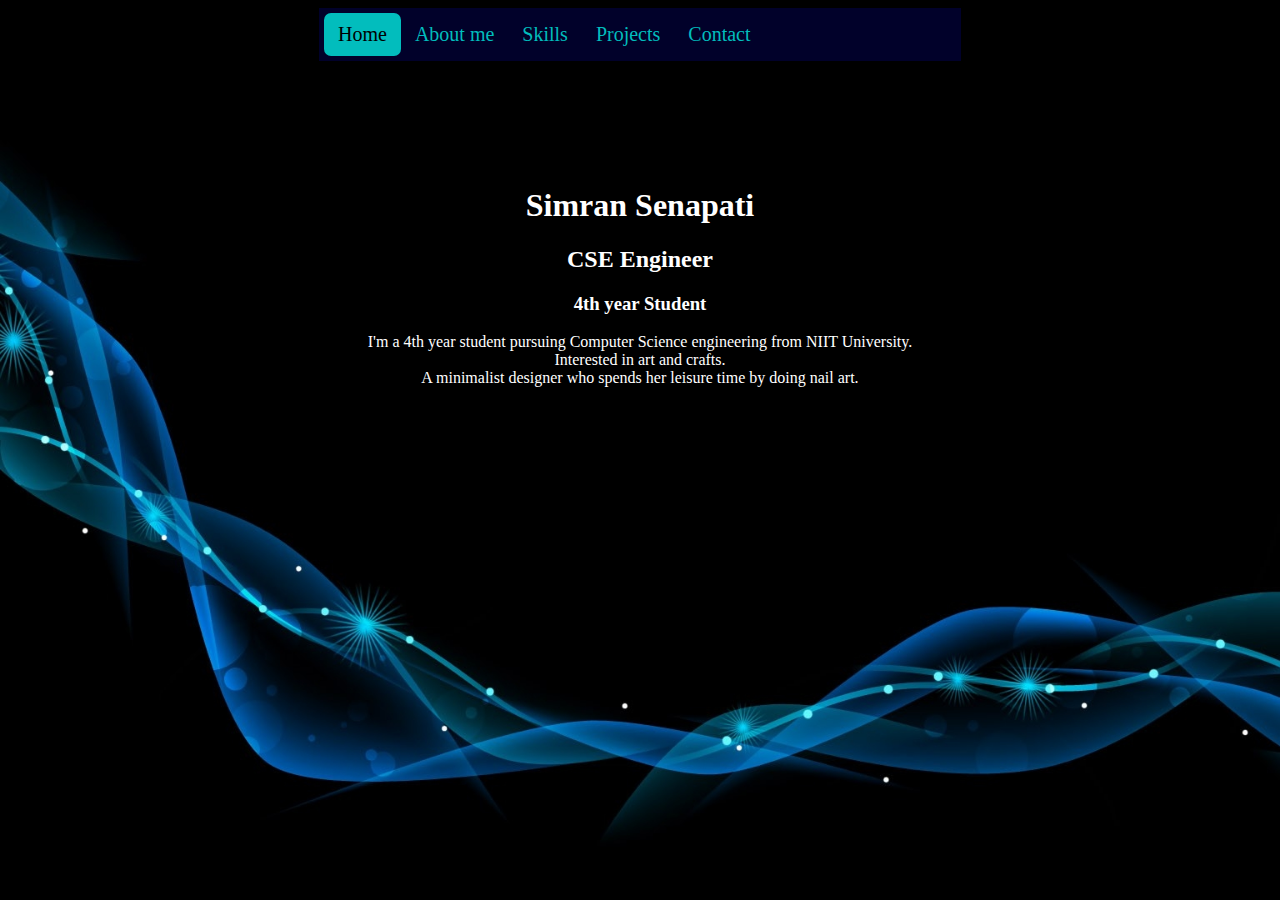
<file: portfolio/index.html>
<html>
<head>
    <title>Simran Senapati</title>
    <link rel="stylesheet" href="style.css">
</head>
<body>
   <center>
    <div class="topnav">
        <a class="active" href="index.html">Home</a>
        <a href="aboutme.html">About me</a>
        <a href="#skills">Skills</a>
        <a href="#projects">Projects</a>
        <a href="contact.html">Contact</a>
    </div>
   <!-- <div class="myimage">
        <img src="img1.jpeg">
    </div> -->
    <div class="para">
        <h1>Simran Senapati</h1>
        <h2>CSE Engineer</h2>
        <h3>4th year Student</h3>
        <p>I'm a 4th year student pursuing Computer Science engineering from NIIT University.<br>  Interested in art and crafts.<br> A minimalist designer who spends her leisure time by doing nail art.</p>
    </div>
</center>    
</body>
</html>
</file>
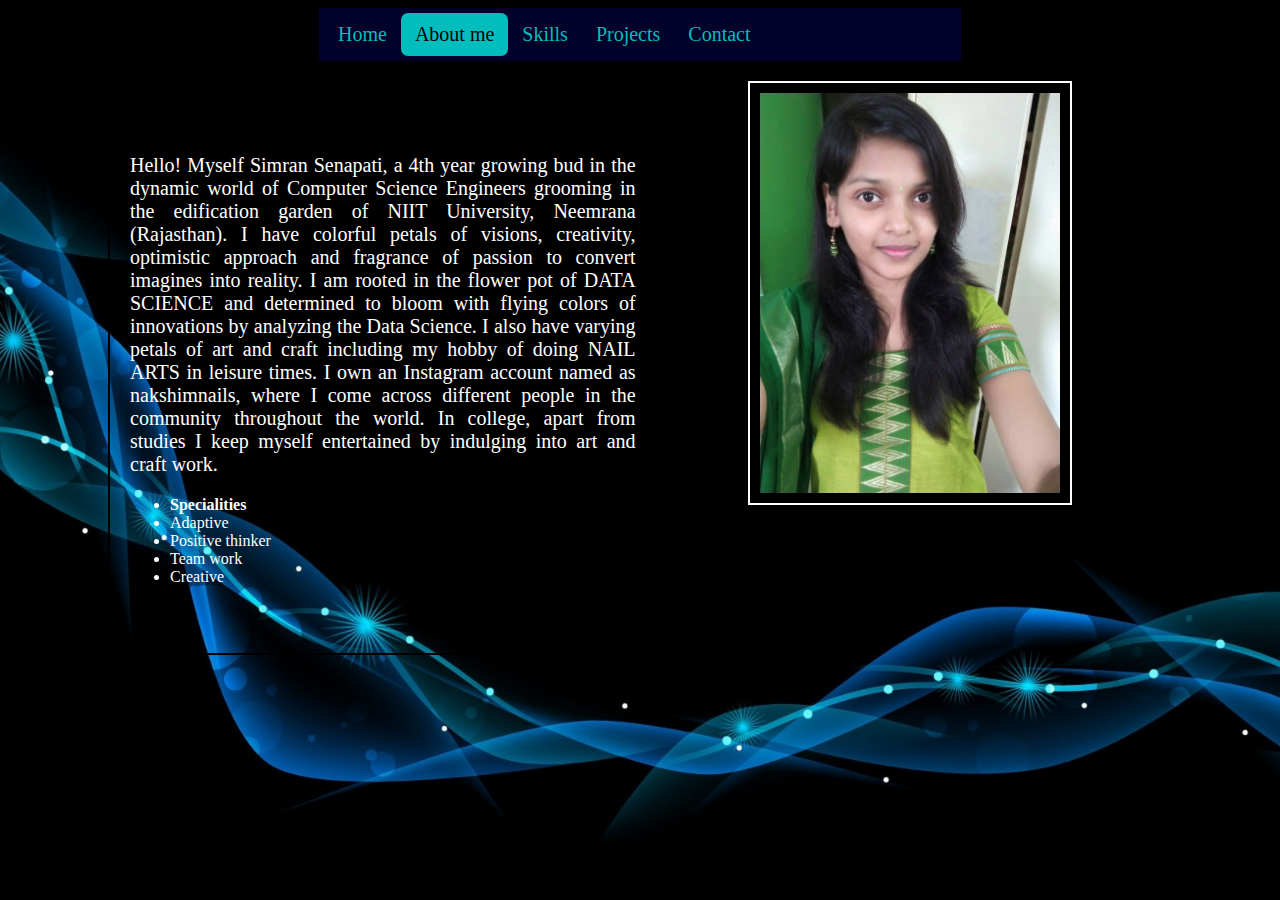
<file: portfolio/aboutme.html>
<html>
<head>
    <title>Simran Senapati</title>
    <link rel="stylesheet" href="style.css">
</head>
<body>
   <center>
    <div class="topnav">
        <a href="index.html">Home</a>
        <a class="active" href="aboutme.html">About me</a>
        <a href="#skills">Skills</a>
        <a href="#projects">Projects</a>
        <a href="contact.html">Contact</a>
    </div>
</center>
    <div class="myimage">
        <img src="img1.jpeg">
    </div> 
    <div class="para2">
            <p style="text-align:justify;font-size:20px;">Hello! Myself Simran Senapati, a 4th year growing bud in the dynamic world of Computer Science Engineers grooming in the edification garden of NIIT University, Neemrana (Rajasthan).
            I have colorful petals of visions, creativity, optimistic approach and fragrance of passion to convert imagines into reality.
            I am rooted in the flower pot of DATA SCIENCE and determined to bloom with flying colors of innovations by analyzing the Data Science.
            I also have varying petals of art and craft including my hobby of doing NAIL ARTS in leisure times. I own an Instagram account named as nakshimnails, where I come across different people in the community throughout the world.
            In college, apart from studies I keep myself entertained by indulging into art and craft work.
                </p>
            <ul style="text-align: left;">
                <li><b>Specialities</b></li>
                <li>Adaptive</li>
                <li>Positive thinker</li>
                <li>Team work</li>
                <li>Creative</li>
            </ul>
            
        </div>
    
</body>
</html>
</file>
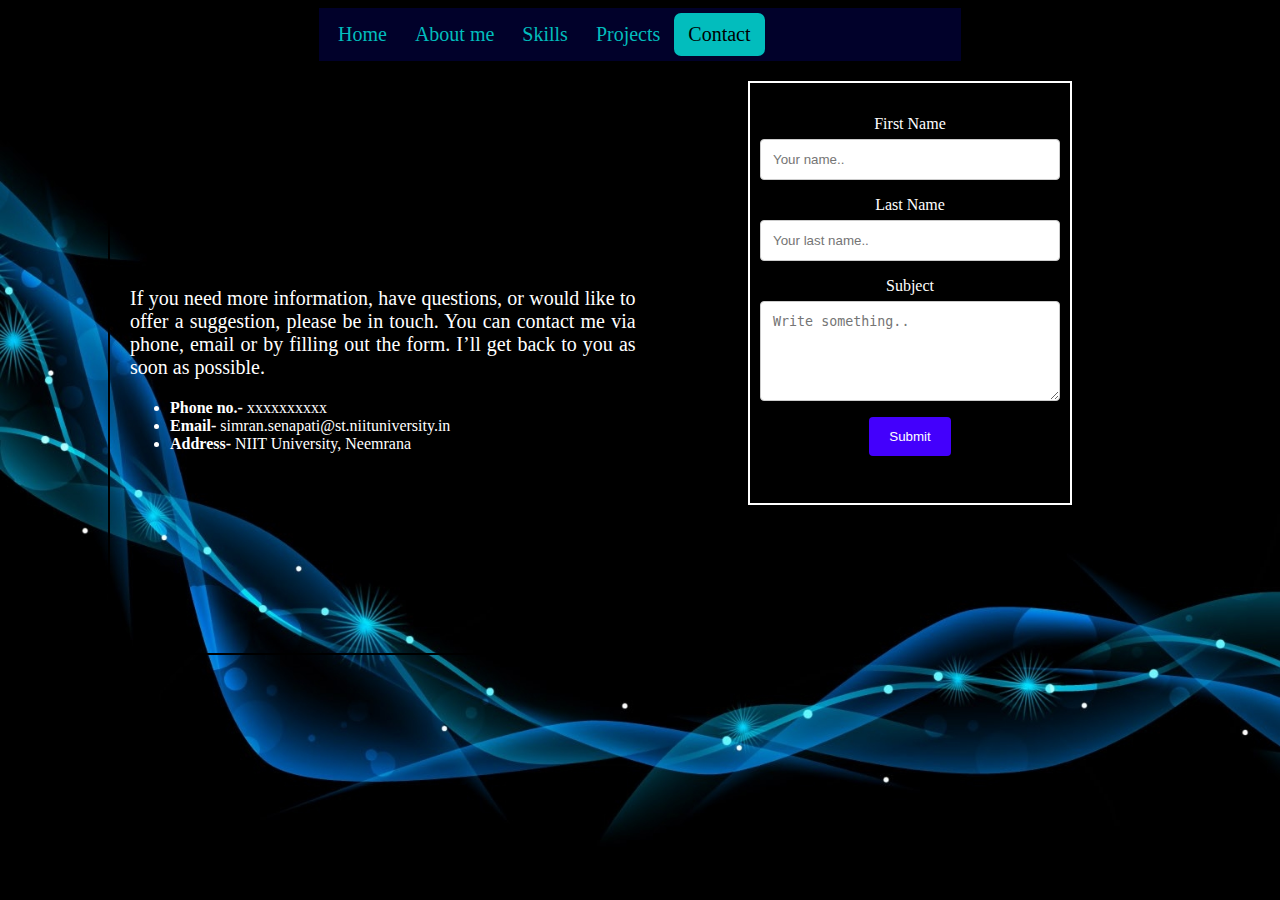
<file: portfolio/contact.html>
<html>
<head>
    <title>Simran Senapati</title>
    <link rel="stylesheet" href="style.css">
</head>
<body>
   <center>
    <div class="topnav">
        <a href="index.html">Home</a>
        <a href="aboutme.html">About me</a>
        <a href="#skills">Skills</a>
        <a href="#projects">Projects</a>
        <a class="active" href="contact.html">Contact</a>
    </div>
</center>
<div class="fcontainer">
        <form>

                <label for="fname">First Name</label>
                <input type="text" id="fname" name="firstname" placeholder="Your name..">
            
                <label for="lname">Last Name</label>
                <input type="text" id="lname" name="lastname" placeholder="Your last name..">
            
                <label for="subject">Subject</label>
                <textarea id="subject" name="subject" placeholder="Write something.." style="height:100px"></textarea>
            
                <input type="submit" value="Submit">
            
              </form>
</div>
    <div class="para2">
            <p style="text-align:justify;font-size:20px;">If you need more information, have questions, or would like to offer a suggestion, please be in touch. You can contact me via phone, email or by filling out the form. I’ll get back to you as soon as possible.</p>
            <ul style="text-align: left;">
                <li><b>Phone no.-</b> xxxxxxxxxx</li>
                <li><b>Email-</b> simran.senapati@st.niituniversity.in</li>
                <li><b>Address-</b> NIIT University, Neemrana</li>
                
            </ul>
            
        </div>
    
    

</body>
</html>
</file>
<file: portfolio/style.css>
.topnav{
    background-color: rgba(1, 1, 77, 0.548);
    overflow: hidden;
    padding: 5px;
    width:50%;

}

.topnav a{
    float:left;
    color: rgb(2, 189, 189);
    text-align: center;
    font-size: 20px;
    padding: 10px 14px;
    text-decoration: none;
    border-radius: 7px;
    
}

.topnav a:hover{
    background-color: black;
    color: rgb(2, 189, 189);
    text-decoration-line: underline;
}

.topnav a.active{
    background-color: rgb(2, 189, 189);
    color: black;
    
}
body{
    background-image: url("img6.jpg");
    background-size: cover;
    color: white;
    text-align:center;
}
.myimage img{
    height:400px;
    width:300px;
    padding: 10px;
    float: right;
    margin-right: 200px;
    border:2px solid white;
    align-content: center;
    margin-top: 20px;
}

.para{
    margin-top: 10%;
}
.para2{
    border:2px solid black;
    height: 60%;
    width:40%;
    transition: all ease-in 2s 0;
    padding: 20px;
    margin:20px 100px;
    align-content: center;
}
.para2:hover{
    background-color: rgba(0, 0, 255, 0.178);
}

.fcontainer{
    height:400px;
    width:300px;
    padding: 10px;
    float: right;
    margin-right: 200px;
    border:2px solid white;
    align-content: center;
    margin-top: 20px;


}
input[type=text], select, textarea {
    width: 100%; 
    padding: 12px; 
    border: 1px solid #ccc;
    border-radius: 4px;
    box-sizing: border-box;
    margin-top: 6px; 
    margin-bottom: 16px; 
    resize: vertical;
}

input[type=submit] {
    background-color: rgb(67, 0, 252);
    color: white;
    padding: 12px 20px;
    border: none;
    border-radius: 4px;
    cursor: pointer;
}
</file>
